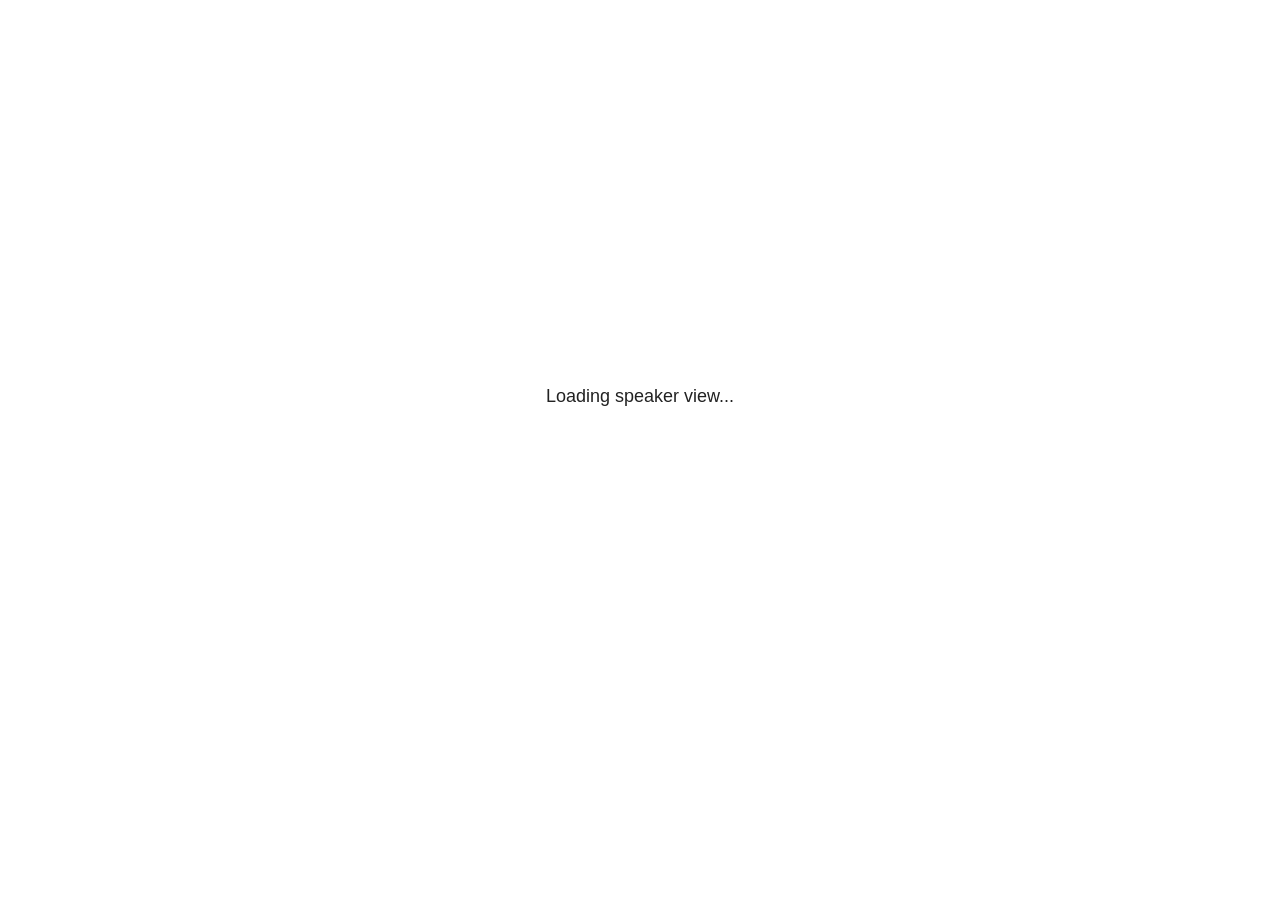
<file: plugin/notes/notes.html>
<!doctype html>
<html lang="en">
	<head><meta name="generator" content="Hexo 3.8.0">
		<meta charset="utf-8">

		<title>reveal.js - Slide Notes</title>

		<style>
			body {
				font-family: Helvetica;
				font-size: 18px;
			}

			#current-slide,
			#upcoming-slide,
			#speaker-controls {
				padding: 6px;
				box-sizing: border-box;
				-moz-box-sizing: border-box;
			}

			#current-slide iframe,
			#upcoming-slide iframe {
				width: 100%;
				height: 100%;
				border: 1px solid #ddd;
			}

			#current-slide .label,
			#upcoming-slide .label {
				position: absolute;
				top: 10px;
				left: 10px;
				z-index: 2;
			}

			#connection-status {
				position: absolute;
				top: 0;
				left: 0;
				width: 100%;
				height: 100%;
				z-index: 20;
				padding: 30% 20% 20% 20%;
				font-size: 18px;
				color: #222;
				background: #fff;
				text-align: center;
				box-sizing: border-box;
				line-height: 1.4;
			}

			.overlay-element {
				height: 34px;
				line-height: 34px;
				padding: 0 10px;
				text-shadow: none;
				background: rgba( 220, 220, 220, 0.8 );
				color: #222;
				font-size: 14px;
			}

			.overlay-element.interactive:hover {
				background: rgba( 220, 220, 220, 1 );
			}

			#current-slide {
				position: absolute;
				width: 60%;
				height: 100%;
				top: 0;
				left: 0;
				padding-right: 0;
			}

			#upcoming-slide {
				position: absolute;
				width: 40%;
				height: 40%;
				right: 0;
				top: 0;
			}

			/* Speaker controls */
			#speaker-controls {
				position: absolute;
				top: 40%;
				right: 0;
				width: 40%;
				height: 60%;
				overflow: auto;
				font-size: 18px;
			}

				.speaker-controls-time.hidden,
				.speaker-controls-notes.hidden {
					display: none;
				}

				.speaker-controls-time .label,
				.speaker-controls-pace .label,
				.speaker-controls-notes .label {
					text-transform: uppercase;
					font-weight: normal;
					font-size: 0.66em;
					color: #666;
					margin: 0;
				}

				.speaker-controls-time, .speaker-controls-pace {
					border-bottom: 1px solid rgba( 200, 200, 200, 0.5 );
					margin-bottom: 10px;
					padding: 10px 16px;
					padding-bottom: 20px;
					cursor: pointer;
				}

				.speaker-controls-time .reset-button {
					opacity: 0;
					float: right;
					color: #666;
					text-decoration: none;
				}
				.speaker-controls-time:hover .reset-button {
					opacity: 1;
				}

				.speaker-controls-time .timer,
				.speaker-controls-time .clock {
					width: 50%;
				}

				.speaker-controls-time .timer,
				.speaker-controls-time .clock,
				.speaker-controls-time .pacing .hours-value,
				.speaker-controls-time .pacing .minutes-value,
				.speaker-controls-time .pacing .seconds-value {
					font-size: 1.9em;
				}

				.speaker-controls-time .timer {
					float: left;
				}

				.speaker-controls-time .clock {
					float: right;
					text-align: right;
				}

				.speaker-controls-time span.mute {
					opacity: 0.3;
				}

				.speaker-controls-time .pacing-title {
					margin-top: 5px;
				}

				.speaker-controls-time .pacing.ahead {
					color: blue;
				}

				.speaker-controls-time .pacing.on-track {
					color: green;
				}

				.speaker-controls-time .pacing.behind {
					color: red;
				}

				.speaker-controls-notes {
					padding: 10px 16px;
				}

				.speaker-controls-notes .value {
					margin-top: 5px;
					line-height: 1.4;
					font-size: 1.2em;
				}

			/* Layout selector */
			#speaker-layout {
				position: absolute;
				top: 10px;
				right: 10px;
				color: #222;
				z-index: 10;
			}
				#speaker-layout select {
					position: absolute;
					width: 100%;
					height: 100%;
					top: 0;
					left: 0;
					border: 0;
					box-shadow: 0;
					cursor: pointer;
					opacity: 0;

					font-size: 1em;
					background-color: transparent;

					-moz-appearance: none;
					-webkit-appearance: none;
					-webkit-tap-highlight-color: rgba(0, 0, 0, 0);
				}

				#speaker-layout select:focus {
					outline: none;
					box-shadow: none;
				}

			.clear {
				clear: both;
			}

			/* Speaker layout: Wide */
			body[data-speaker-layout="wide"] #current-slide,
			body[data-speaker-layout="wide"] #upcoming-slide {
				width: 50%;
				height: 45%;
				padding: 6px;
			}

			body[data-speaker-layout="wide"] #current-slide {
				top: 0;
				left: 0;
			}

			body[data-speaker-layout="wide"] #upcoming-slide {
				top: 0;
				left: 50%;
			}

			body[data-speaker-layout="wide"] #speaker-controls {
				top: 45%;
				left: 0;
				width: 100%;
				height: 50%;
				font-size: 1.25em;
			}

			/* Speaker layout: Tall */
			body[data-speaker-layout="tall"] #current-slide,
			body[data-speaker-layout="tall"] #upcoming-slide {
				width: 45%;
				height: 50%;
				padding: 6px;
			}

			body[data-speaker-layout="tall"] #current-slide {
				top: 0;
				left: 0;
			}

			body[data-speaker-layout="tall"] #upcoming-slide {
				top: 50%;
				left: 0;
			}

			body[data-speaker-layout="tall"] #speaker-controls {
				padding-top: 40px;
				top: 0;
				left: 45%;
				width: 55%;
				height: 100%;
				font-size: 1.25em;
			}

			/* Speaker layout: Notes only */
			body[data-speaker-layout="notes-only"] #current-slide,
			body[data-speaker-layout="notes-only"] #upcoming-slide {
				display: none;
			}

			body[data-speaker-layout="notes-only"] #speaker-controls {
				padding-top: 40px;
				top: 0;
				left: 0;
				width: 100%;
				height: 100%;
				font-size: 1.25em;
			}

			@media screen and (max-width: 1080px) {
				body[data-speaker-layout="default"] #speaker-controls {
					font-size: 16px;
				}
			}

			@media screen and (max-width: 900px) {
				body[data-speaker-layout="default"] #speaker-controls {
					font-size: 14px;
				}
			}

			@media screen and (max-width: 800px) {
				body[data-speaker-layout="default"] #speaker-controls {
					font-size: 12px;
				}
			}

		</style>
	</head>

	<body>

		<div id="connection-status">Loading speaker view...</div>

		<div id="current-slide"></div>
		<div id="upcoming-slide"><span class="overlay-element label">Upcoming</span></div>
		<div id="speaker-controls">
			<div class="speaker-controls-time">
				<h4 class="label">Time <span class="reset-button">Click to Reset</span></h4>
				<div class="clock">
					<span class="clock-value">0:00 AM</span>
				</div>
				<div class="timer">
					<span class="hours-value">00</span><span class="minutes-value">:00</span><span class="seconds-value">:00</span>
				</div>
				<div class="clear"></div>

				<h4 class="label pacing-title" style="display: none">Pacing – Time to finish current slide</h4>
				<div class="pacing" style="display: none">
					<span class="hours-value">00</span><span class="minutes-value">:00</span><span class="seconds-value">:00</span>
				</div>
			</div>

			<div class="speaker-controls-notes hidden">
				<h4 class="label">Notes</h4>
				<div class="value"></div>
			</div>
		</div>
		<div id="speaker-layout" class="overlay-element interactive">
			<span class="speaker-layout-label"></span>
			<select class="speaker-layout-dropdown"></select>
		</div>

		<script src="../../plugin/markdown/marked.js"></script>
		<script>

			(function() {

				var notes,
					notesValue,
					currentState,
					currentSlide,
					upcomingSlide,
					layoutLabel,
					layoutDropdown,
					connected = false;

				var SPEAKER_LAYOUTS = {
					'default': 'Default',
					'wide': 'Wide',
					'tall': 'Tall',
					'notes-only': 'Notes only'
				};

				setupLayout();

				var connectionStatus = document.querySelector( '#connection-status' );
				var connectionTimeout = setTimeout( function() {
					connectionStatus.innerHTML = 'Error connecting to main window.<br>Please try closing and reopening the speaker view.';
				}, 5000 );

				window.addEventListener( 'message', function( event ) {

					clearTimeout( connectionTimeout );
					connectionStatus.style.display = 'none';

					var data = JSON.parse( event.data );

					// The overview mode is only useful to the reveal.js instance
					// where navigation occurs so we don't sync it
					if( data.state ) delete data.state.overview;

					// Messages sent by the notes plugin inside of the main window
					if( data && data.namespace === 'reveal-notes' ) {
						if( data.type === 'connect' ) {
							handleConnectMessage( data );
						}
						else if( data.type === 'state' ) {
							handleStateMessage( data );
						}
					}
					// Messages sent by the reveal.js inside of the current slide preview
					else if( data && data.namespace === 'reveal' ) {
						if( /ready/.test( data.eventName ) ) {
							// Send a message back to notify that the handshake is complete
							window.opener.postMessage( JSON.stringify({ namespace: 'reveal-notes', type: 'connected'} ), '*' );
						}
						else if( /slidechanged|fragmentshown|fragmenthidden|paused|resumed/.test( data.eventName ) && currentState !== JSON.stringify( data.state ) ) {

							window.opener.postMessage( JSON.stringify({ method: 'setState', args: [ data.state ]} ), '*' );

						}
					}

				} );

				/**
				 * Called when the main window is trying to establish a
				 * connection.
				 */
				function handleConnectMessage( data ) {

					if( connected === false ) {
						connected = true;

						setupIframes( data );
						setupKeyboard();
						setupNotes();
						setupTimer();
					}

				}

				/**
				 * Called when the main window sends an updated state.
				 */
				function handleStateMessage( data ) {

					// Store the most recently set state to avoid circular loops
					// applying the same state
					currentState = JSON.stringify( data.state );

					// No need for updating the notes in case of fragment changes
					if ( data.notes ) {
						notes.classList.remove( 'hidden' );
						notesValue.style.whiteSpace = data.whitespace;
						if( data.markdown ) {
							notesValue.innerHTML = marked( data.notes );
						}
						else {
							notesValue.innerHTML = data.notes;
						}
					}
					else {
						notes.classList.add( 'hidden' );
					}

					// Update the note slides
					currentSlide.contentWindow.postMessage( JSON.stringify({ method: 'setState', args: [ data.state ] }), '*' );
					upcomingSlide.contentWindow.postMessage( JSON.stringify({ method: 'setState', args: [ data.state ] }), '*' );
					upcomingSlide.contentWindow.postMessage( JSON.stringify({ method: 'next' }), '*' );

				}

				// Limit to max one state update per X ms
				handleStateMessage = debounce( handleStateMessage, 200 );

				/**
				 * Forward keyboard events to the current slide window.
				 * This enables keyboard events to work even if focus
				 * isn't set on the current slide iframe.
				 *
				 * Block F5 default handling, it reloads and disconnects
				 * the speaker notes window.
				 */
				function setupKeyboard() {

					document.addEventListener( 'keydown', function( event ) {
						if( event.keyCode === 116 || ( event.metaKey && event.keyCode === 82 ) ) {
							event.preventDefault();
							return false;
						}
						currentSlide.contentWindow.postMessage( JSON.stringify({ method: 'triggerKey', args: [ event.keyCode ] }), '*' );
					} );

				}

				/**
				 * Creates the preview iframes.
				 */
				function setupIframes( data ) {

					var params = [
						'receiver',
						'progress=false',
						'history=false',
						'transition=none',
						'autoSlide=0',
						'backgroundTransition=none'
					].join( '&' );

					var urlSeparator = /\?/.test(data.url) ? '&' : '?';
					var hash = '#/' + data.state.indexh + '/' + data.state.indexv;
					var currentURL = data.url + urlSeparator + params + '&postMessageEvents=true' + hash;
					var upcomingURL = data.url + urlSeparator + params + '&controls=false' + hash;

					currentSlide = document.createElement( 'iframe' );
					currentSlide.setAttribute( 'width', 1280 );
					currentSlide.setAttribute( 'height', 1024 );
					currentSlide.setAttribute( 'src', currentURL );
					document.querySelector( '#current-slide' ).appendChild( currentSlide );

					upcomingSlide = document.createElement( 'iframe' );
					upcomingSlide.setAttribute( 'width', 640 );
					upcomingSlide.setAttribute( 'height', 512 );
					upcomingSlide.setAttribute( 'src', upcomingURL );
					document.querySelector( '#upcoming-slide' ).appendChild( upcomingSlide );

				}

				/**
				 * Setup the notes UI.
				 */
				function setupNotes() {

					notes = document.querySelector( '.speaker-controls-notes' );
					notesValue = document.querySelector( '.speaker-controls-notes .value' );

				}

				function getTimings() {

					var slides = Reveal.getSlides();
					var defaultTiming = Reveal.getConfig().defaultTiming;
					if (defaultTiming == null) {
						return null;
					}
					var timings = [];
					for ( var i in slides ) {
						var slide = slides[i];
						var timing = defaultTiming;
						if( slide.hasAttribute( 'data-timing' )) {
							var t = slide.getAttribute( 'data-timing' );
							timing = parseInt(t);
							if( isNaN(timing) ) {
								console.warn("Could not parse timing '" + t + "' of slide " + i + "; using default of " + defaultTiming);
								timing = defaultTiming;
							}
						}
						timings.push(timing);
					}
					return timings;

				}

				/**
				 * Return the number of seconds allocated for presenting
				 * all slides up to and including this one.
				 */
				function getTimeAllocated(timings) {

					var slides = Reveal.getSlides();
					var allocated = 0;
					var currentSlide = Reveal.getSlidePastCount();
					for (var i in slides.slice(0, currentSlide + 1)) {
						allocated += timings[i];
					}
					return allocated;

				}

				/**
				 * Create the timer and clock and start updating them
				 * at an interval.
				 */
				function setupTimer() {

					var start = new Date(),
					timeEl = document.querySelector( '.speaker-controls-time' ),
					clockEl = timeEl.querySelector( '.clock-value' ),
					hoursEl = timeEl.querySelector( '.hours-value' ),
					minutesEl = timeEl.querySelector( '.minutes-value' ),
					secondsEl = timeEl.querySelector( '.seconds-value' ),
					pacingTitleEl = timeEl.querySelector( '.pacing-title' ),
					pacingEl = timeEl.querySelector( '.pacing' ),
					pacingHoursEl = pacingEl.querySelector( '.hours-value' ),
					pacingMinutesEl = pacingEl.querySelector( '.minutes-value' ),
					pacingSecondsEl = pacingEl.querySelector( '.seconds-value' );

					var timings = getTimings();
					if (timings !== null) {
						pacingTitleEl.style.removeProperty('display');
						pacingEl.style.removeProperty('display');
					}

					function _displayTime( hrEl, minEl, secEl, time) {

						var sign = Math.sign(time) == -1 ? "-" : "";
						time = Math.abs(Math.round(time / 1000));
						var seconds = time % 60;
						var minutes = Math.floor( time / 60 ) % 60 ;
						var hours = Math.floor( time / ( 60 * 60 )) ;
						hrEl.innerHTML = sign + zeroPadInteger( hours );
						if (hours == 0) {
							hrEl.classList.add( 'mute' );
						}
						else {
							hrEl.classList.remove( 'mute' );
						}
						minEl.innerHTML = ':' + zeroPadInteger( minutes );
						if (hours == 0 && minutes == 0) {
							minEl.classList.add( 'mute' );
						}
						else {
							minEl.classList.remove( 'mute' );
						}
						secEl.innerHTML = ':' + zeroPadInteger( seconds );
					}

					function _updateTimer() {

						var diff, hours, minutes, seconds,
						now = new Date();

						diff = now.getTime() - start.getTime();

						clockEl.innerHTML = now.toLocaleTimeString( 'en-US', { hour12: true, hour: '2-digit', minute:'2-digit' } );
						_displayTime( hoursEl, minutesEl, secondsEl, diff );
						if (timings !== null) {
							_updatePacing(diff);
						}

					}

					function _updatePacing(diff) {

						var slideEndTiming = getTimeAllocated(timings) * 1000;
						var currentSlide = Reveal.getSlidePastCount();
						var currentSlideTiming = timings[currentSlide] * 1000;
						var timeLeftCurrentSlide = slideEndTiming - diff;
						if (timeLeftCurrentSlide < 0) {
							pacingEl.className = 'pacing behind';
						}
						else if (timeLeftCurrentSlide < currentSlideTiming) {
							pacingEl.className = 'pacing on-track';
						}
						else {
							pacingEl.className = 'pacing ahead';
						}
						_displayTime( pacingHoursEl, pacingMinutesEl, pacingSecondsEl, timeLeftCurrentSlide );

					}

					// Update once directly
					_updateTimer();

					// Then update every second
					setInterval( _updateTimer, 1000 );

					function _resetTimer() {

						if (timings == null) {
							start = new Date();
						}
						else {
							// Reset timer to beginning of current slide
							var slideEndTiming = getTimeAllocated(timings) * 1000;
							var currentSlide = Reveal.getSlidePastCount();
							var currentSlideTiming = timings[currentSlide] * 1000;
							var previousSlidesTiming = slideEndTiming - currentSlideTiming;
							var now = new Date();
							start = new Date(now.getTime() - previousSlidesTiming);
						}
						_updateTimer();

					}

					timeEl.addEventListener( 'click', function() {
						_resetTimer();
						return false;
					} );

				}

				/**
				 * Sets up the speaker view layout and layout selector.
				 */
				function setupLayout() {

					layoutDropdown = document.querySelector( '.speaker-layout-dropdown' );
					layoutLabel = document.querySelector( '.speaker-layout-label' );

					// Render the list of available layouts
					for( var id in SPEAKER_LAYOUTS ) {
						var option = document.createElement( 'option' );
						option.setAttribute( 'value', id );
						option.textContent = SPEAKER_LAYOUTS[ id ];
						layoutDropdown.appendChild( option );
					}

					// Monitor the dropdown for changes
					layoutDropdown.addEventListener( 'change', function( event ) {

						setLayout( layoutDropdown.value );

					}, false );

					// Restore any currently persisted layout
					setLayout( getLayout() );

				}

				/**
				 * Sets a new speaker view layout. The layout is persisted
				 * in local storage.
				 */
				function setLayout( value ) {

					var title = SPEAKER_LAYOUTS[ value ];

					layoutLabel.innerHTML = 'Layout' + ( title ? ( ': ' + title ) : '' );
					layoutDropdown.value = value;

					document.body.setAttribute( 'data-speaker-layout', value );

					// Persist locally
					if( supportsLocalStorage() ) {
						window.localStorage.setItem( 'reveal-speaker-layout', value );
					}

				}

				/**
				 * Returns the ID of the most recently set speaker layout
				 * or our default layout if none has been set.
				 */
				function getLayout() {

					if( supportsLocalStorage() ) {
						var layout = window.localStorage.getItem( 'reveal-speaker-layout' );
						if( layout ) {
							return layout;
						}
					}

					// Default to the first record in the layouts hash
					for( var id in SPEAKER_LAYOUTS ) {
						return id;
					}

				}

				function supportsLocalStorage() {

					try {
						localStorage.setItem('test', 'test');
						localStorage.removeItem('test');
						return true;
					}
					catch( e ) {
						return false;
					}

				}

				function zeroPadInteger( num ) {

					var str = '00' + parseInt( num );
					return str.substring( str.length - 2 );

				}

				/**
				 * Limits the frequency at which a function can be called.
				 */
				function debounce( fn, ms ) {

					var lastTime = 0,
						timeout;

					return function() {

						var args = arguments;
						var context = this;

						clearTimeout( timeout );

						var timeSinceLastCall = Date.now() - lastTime;
						if( timeSinceLastCall > ms ) {
							fn.apply( context, args );
							lastTime = Date.now();
						}
						else {
							timeout = setTimeout( function() {
								fn.apply( context, args );
								lastTime = Date.now();
							}, ms - timeSinceLastCall );
						}

					}

				}

			})();

		</script>
	</body>
</html>
</file>
